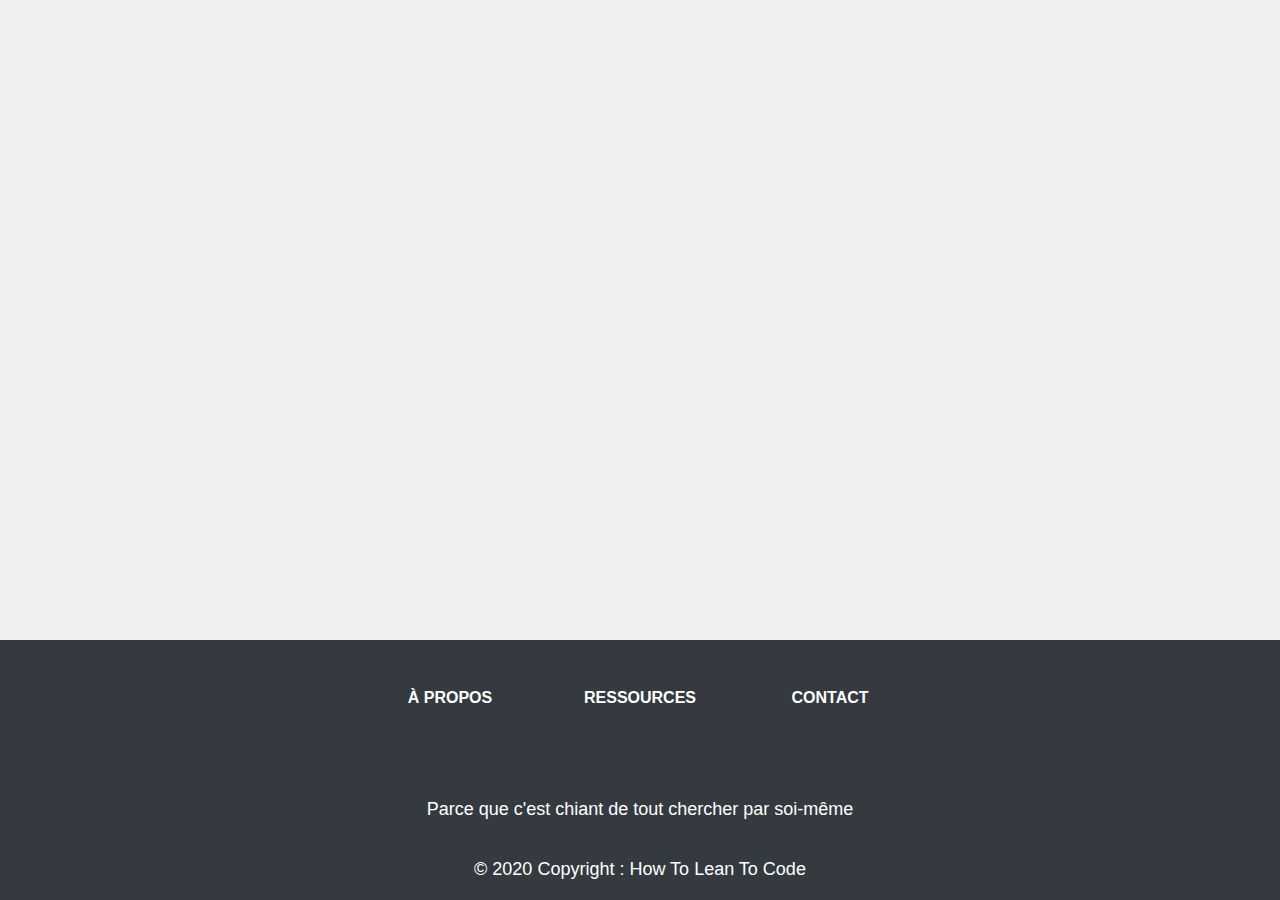
<file: footer.html>
<!DOCTYPE html>
<html lang="en">
<head>
    <meta charset="UTF-8">
    <meta name="viewport" content="width=device-width, initial-scale=1.0">
    <link href="https://fonts.googleapis.com/css?family=Roboto|Roboto+Condensed&display=swap" rel="stylesheet"> 
    <link rel="stylesheet" href="https://stackpath.bootstrapcdn.com/bootstrap/4.4.1/css/bootstrap.min.css" integrity="sha384-Vkoo8x4CGsO3+Hhxv8T/Q5PaXtkKtu6ug5TOeNV6gBiFeWPGFN9MuhOf23Q9Ifjh" crossorigin="anonymous">
    <link rel="stylesheet" href="style/style.css">
    <title>How to learn to code - Accueil</title> <!-- A CHANGER SELON LA PAGE -->
</head>
<body>

<!-- Footer -->
<footer class="page-footer font-small">

    <!-- Footer Links -->
    <div class="container">
  
      <!-- Grid row-->
      <div class="row text-center d-flex justify-content-center pt-5 mb-3">
  
        <!-- Grid column -->
        <div class="col-lg-2 mb-3">
          <h6 class="text-uppercase font-weight-bold">
            <a href="#!">À PROPOS</a>
          </h6>
        </div>
        <!-- Grid column -->
  
        <!-- Grid column -->
        <div class="col-lg-2 mb-3">
          <h6 class="text-uppercase font-weight-bold">
            <a href="ressources.html">RESSOURCES</a>
          </h6>
        </div>
        <!-- Grid column -->
  
        <!-- Grid column -->
        <div class="col-lg-2 mb-3">
          <h6 class="text-uppercase font-weight-bold">
            <a href="infos.html">CONTACT</a>
          </h6>
        </div>
        <!-- Grid column -->
  
      </div>
      <!-- Grid row-->
      <hr class="rgba-white-light" style="margin: 0 15%;">
  
      <!-- Grid row-->
      <div class="row d-flex text-center justify-content-center mb-lg-0 mb-4">
  
        <!-- Grid column -->
        <div class="col-lg-8 col-12 mt-5">
          <p style="line-height: 1.7rem">Parce que c'est chiant de tout chercher par soi-même</p>
        </div>
        <!-- Grid column -->
  
      </div>
      <!-- Grid row-->
      <hr class="clearfix d-lg-none rgba-white-light" style="margin: 10% 15% 5%;">
  
      </div>
      <!-- Grid row-->
  
    </div>
    <!-- Footer Links -->
  
    <!-- Copyright -->
    <div class="footer-copyright text-center py-3">© 2020 Copyright :
      <a href="index.html"> How To Lean To Code</a>
    </div>
    <!-- Copyright -->
  
  </footer>
  <!-- Footer -->

  <script src="https://code.jquery.com/jquery-3.4.1.slim.min.js" integrity="sha384-J6qa4849blE2+poT4WnyKhv5vZF5SrPo0iEjwBvKU7imGFAV0wwj1yYfoRSJoZ+n" crossorigin="anonymous"></script>
  <script src="https://cdn.jsdelivr.net/npm/popper.js@1.16.0/dist/umd/popper.min.js" integrity="sha384-Q6E9RHvbIyZFJoft+2mJbHaEWldlvI9IOYy5n3zV9zzTtmI3UksdQRVvoxMfooAo" crossorigin="anonymous"></script>
  <script src="https://stackpath.bootstrapcdn.com/bootstrap/4.4.1/js/bootstrap.min.js" integrity="sha384-wfSDF2E50Y2D1uUdj0O3uMBJnjuUD4Ih7YwaYd1iqfktj0Uod8GCExl3Og8ifwB6" crossorigin="anonymous"></script>

</body>
</html>
</file>
<file: style/style.css>
/* CSS MOBILE FIRST */

html,
body {
    width: 100%;
    height: 100%;
    margin: 0;
    padding: 0;
}

:root {
    --orange: #ff8300;
    --black: #343a40;
    --roboto-condensed: 'Roboto Condensed', sans-serif;
    --roboto: 'Roboto', sans-serif;
    --Montserrat-Subra: 'Montserrat Subrayada', sans-serif;
}

body {
    display: flex;
    flex-direction: column;
    font-family: var(--roboto);
    background-color: #f0f0f0;
    padding-top: 40px;
}

nav {
    position: fixed;
}

.navbar-brand {
    display: flex;
    align-items: center;
    font-family: var(--Montserrat-Subra);
    
}

.fa-connectdevelop {
    margin: 0 15px;
}

.navbar.fixed-top.navbar-expand-lg.navbar-light {
    background: linear-gradient(to right, var(--orange), #ffa400);
    box-shadow: 0 5px 5px 0 rgba(0, 0, 0, 0.05);
    font-weight: bold;
    text-shadow: 2px 2px 3px rgba(255, 255, 255, 0.1);
    padding: 10px;
}

main {
    height: auto;
    padding: 20px;
}

/* Texte intro-ressources */

p.intro-ressources {
    padding: 20px;
}

/* Modif couleur logo page ressources */
.fa-html5   {
    color: #e34f26;
}
.fa-css3-alt {
    color: #264de4;
}
.fa-js-square {
    color: #f0db4f;
}
.fa-book-open {
    color: var(--orange);
}


.fa-connectdevelop {
    margin: 0 15px;
}

.navbar.fixed-top.navbar-expand-lg.navbar-light {
    background: linear-gradient(to right, var(--orange), #ffa400);
    box-shadow: 0 5px 5px 0 rgba(0, 0, 0, 0.05);
    font-weight: bold;
    text-shadow: 2px 2px 3px rgba(255, 255, 255, 0.1);
    padding: 10px;
}

main {
    height: auto;
    padding: 20px;
}

/* Armin Riri */
svg:root{
    width: 200%;
    height: 100%;
}

:root {
    --clr-light: #f0f0f0;
    --clr-dark: #051310;
    --clr-primary: #dbffa2;
    --clr-secondary: #c3fcf2;
    --clr-accent: #ff7750;
  
    --foreground: var(--clr-dark);
    --background: var(--clr-light);
  
    --ff-title: "Playfair Display", serif;
    --ff-body: "Assistant", sans-serif;
  }

  body {
    background: var(--background);
    color: var(--foreground);
    font-family: var(--ff-body);
    font-size: 18px;
    line-height: 1.6;
  }


.dark-mode-toggle {
    position: absolute;
    z-index: 100;
    top: 1em;
    right: 1em;
    color: var(--foreground);
    border: 2px solid currentColor;
    padding: 4px;
    background: transparent;
    cursor: pointer;
    border-radius: 5px;
    width: 30px;
    height: 30px;
  }
  .darkmode {
    --clr-light: #fdffc4;
    --clr-dark: #051310;
    --clr-primary: #202302;
    --clr-secondary: #00100d;
    --clr-accent: #ff7750;
  
    --foreground: var(--clr-light);
    --background: var(--clr-dark);
  }
  
  /* fin darkmode */
 

.wrapper {
    width: 400px;
    margin: 0 auto 20px auto;
    border-bottom: 1px solid #ffa400;
    padding-bottom: 20px;
}

.container {
    position: relative;
    text-align: center;
    color: black;
    margin-right: auto;
    margin-left: auto;
}

.centered {
    position: absolute;
    top: 50%;
    left: 50%;
    transform: translate(-50%, -50%);
}

.hyperlink {
    color: #ffa400;
}
#gallerie img{
    align-items: center;
    display: inline-block;
    margin-left : auto;
    margin-right: auto;
}



#slider img{
    
    align-items: center;
    widows: 100px;
        box-shadow: 0 0 5px rgba(0, 0, 0, 0.07);
}

#slider button {
    border: none;
    height: 265px;
    vertical-align: top;
    font-size:2em;
    background-color:#f0f0f0
    color #ffff;
    cursor: pointer

}
#slider button:active{
    box-shadow: 0 0 10px rgba(0, 0, 0, 0.07);
}
/* test hover gallery*/
.snip1573 {
    background-color: #000;
    display: inline-block;
    font-family: 'Open Sans', sans-serif;
    font-size: 16px;
    margin: 10px;
    max-width: 585;
    min-width: 265;
    overflow: hidden;
    position: relative;
    text-align: center;
    width: 25%;
  }
  
  .snip1573 * {
    -webkit-box-sizing: border-box;
    box-sizing: border-box;
    -webkit-transition: all 0.35s ease;
    transition: all 0.35s ease;
  }
  
  .snip1573:before,
  .snip1573:after {
    position: absolute;
    top: 0;
    bottom: 0;
    left: 0;
    right: 0;
    -webkit-transition: all 0.35s ease;
    transition: all 0.35s ease;
    background-color: #000000;
    border-left: 3px solid #fff;
    border-right: 3px solid #fff;
    content: '';
    opacity: 0.9;
    z-index: 1;
  }
  
  .snip1573:before {
    -webkit-transform: skew(45deg) translateX(-155%);
    transform: skew(45deg) translateX(-155%);
  }
  
  .snip1573:after {
    -webkit-transform: skew(45deg) translateX(155%);
    transform: skew(45deg) translateX(155%);
  }
  
  .snip1573 img {
    backface-visibility: hidden;
    max-width: 100%;
    vertical-align: top;
  }
  
  .snip1573 figcaption {
    top: 50%;
    left: 50%;
    position: absolute;
    z-index: 2;
    -webkit-transform: translate(-50%, -50%) scale(0.5);
    transform: translate(-50%, -50%) scale(0.5);
    opacity: 0;
    -webkit-box-shadow: 0 0 10px #000000;
    box-shadow: 0 0 10px #000000;
  }
  
  .snip1573 h3 {
    background-color: #000000;
    border: 2px solid #fff;
    color: #fff;
    font-size: 1em;
    font-weight: 600;
    letter-spacing: 1px;
    margin: 0;
    padding: 5px 10px;
    text-transform: uppercase;
  }
  
  .snip1573 a {
    position: absolute;
    top: 0;
    bottom: 0;
    left: 0;
    right: 0;
    z-index: 3;
  }
  
  .snip1573:hover > img,
  .snip1573.hover > img {
    opacity: 0.5;
  }
  
  .snip1573:hover:before,
  .snip1573.hover:before {
    -webkit-transform: skew(45deg) translateX(-55%);
    transform: skew(45deg) translateX(-55%);
  }
  
  .snip1573:hover:after,
  .snip1573.hover:after {
    -webkit-transform: skew(45deg) translateX(55%);
    transform: skew(45deg) translateX(55%);
  }
  
  .snip1573:hover figcaption,
  .snip1573.hover figcaption {
    -webkit-transform: translate(-50%, -50%) scale(1);
    transform: translate(-50%, -50%) scale(1);
    opacity: 1;
  }

/* Texte et img intro-ressources */

.intro {
    display: flex;
    flex-wrap: wrap;
    justify-content: center;
    align-items: center;
}
.intro .img-container {
    max-width: 650px;
  }
.intro img {
    width: 100%;
    height: auto;
}
p.intro-ressources {
    padding: 30px;
}

/* Modif couleur logo page ressources */
.fa-html5 {
    color: #e34f26;
}

.fa-css3-alt {
    color: #264de4;
}

.fa-js-square {
    color: #f0db4f;
}

.fa-book-open {
    color: var(--orange);
}

.fa-tools {
    color: var(--orange);
}

form input,
select,
textarea {
    box-shadow: 0 5px 5px 0 rgba(0, 0, 0, 0.05);
    border-radius: 3px;
    padding: 10px 25px;
    box-sizing: border-box;
}

footer {
    margin-top: auto;
    background-color: var(--black);
    box-shadow: 0 5px 5px 0 rgba(0, 0, 0, 0.05);
    color: white;
}

footer a, footer p {
    color: white;
}


footer a:hover {
    text-decoration: none;
    color: var(--orange);
    transition-duration: 0.5s;
    margin-top: 10px;
    background-color: var(--black);
}
/* ICI ON MET LES CLASS ET ID */
#accordion-howto {
    display: flex;
    flex-direction: column;
    justify-content: center;

}

#accordion-howto h2 {
    font-size: 1.6em;
}

.btn.btn-link {
    font-size: 0.7em;
    font-weight: bold;
    text-decoration: none;
    text-align: center;
    color: var(--black);
}

.btn.btn-link:hover {
    color: var(--orange);
}



/* //////////////////////////////////////////////////////////////////////////////////////////
//////////////////////// PAKO STYLE MODAFUCKA ///////////////////////////////////////////
//////////////////////////////////////////////////////////////////////////////////////// */



#pako_main section:first-of-type, #pako_main > header {
    display: flex;
    flex-direction: column;
    justify-content: center;
    align-items: center;    
}

#pako_main h1 {margin: 50px auto;}

.button_pako {
    border: none;
    color: white;
    padding: 6px 50px;
    text-align: center;
    text-decoration: none;
    display: inline-block;
    font-size: 16px;
    margin: 4px 2px;
}

.button_pako_back {
    background-color: #444;
    color: WHITE;
    border: 2px solid #555555;
    cursor: not-allowed;
}
.button_pako_front {
    background-color: white;
    color: black;
    border: 2px solid #555555;
    cursor: pointer;
}

#pako_main .disabled {
    opacity: 0.6;
    cursor: not-allowed;
}

/* //////////////////////////////////////////////// ROADMAP ///////////////////////////////// */

#pako_main {
    height: 1960px; 
    width: 500px; 
    margin: 0 auto;
}

#pako_main > section:first-of-type {
    /* animation-name: toScale; */
    animation-duration: 1s;
    animation-timing-function: ease-out;
    /* -webkit-animation-name: toScale; */
    -webkit-animation-duration: 1s;
}

#pako_main li {
    list-style-type: none;
}

#pako_main cite {
    display: flex;
    align-self: flex-end;
    justify-content: space-between;
    margin: 15px 30px;
}

#pako_main cite > a {
    margin-left: 10px;
}

#pako_main pre { 
    display: flex;
    flex-direction: column;
    align-items: flex-start; 
    width: 390px;
}

#pako_main pre > var:not(:first-of-type), pre > strong:last-of-type {
    margin-left: 100px;
}

#pako_main blockquote > p {
    margin:0;
}

#pako_main .modal-header {
    display: flex;
}

#pako_main .modal-footer a {
    display: flex;
    justify-content: flex-end;
}


#pako_main .modal-footer h6 {
    margin-top: 4px;
}

#pako_main .modal-footer i {
    font-size: 26px;
    margin-left: 10px;
}

#pako_main .modal-body > li:not(:last-of-type) {
    margin-bottom: 20px;
}

#pako_main .modal-body > li:first-of-type {
    display: flex; 
    margin-top: 20px;
}

#pako_main #anatomie {
    display: block;
    width: 80%;
    margin: 0 auto;
}

#pako_main blockquote
{
  font-style: normal;
  font-size: 16px;
  margin-left: 32px;
  font-family: Consolas, "Times New Roman", Verdana;
  border-left: 4px solid #CCC;
  padding-left: 8px;
}

#pako_main section:nth-of-type(2) {
    display: flex;
    flex-direction: column;
    justify-content: center;
    align-items: center;  
    width: 440px;
    margin: 80px auto;
}

#pako_main > section:nth-of-type(2) > svg:first-of-type {
    margin-bottom: 60px;
}

#pako_main #c_s_s {
    display: inline-block;
}

#pako_main #c_s_s > svg:nth-of-type(2) , #c_s_s > svg:nth-of-type(4) {
    margin-top: 50px;
}

#pako_main #j_s_ {
    display: inline-block;
    width: 328px;
}

#pako_main #git_solo {
    position: absolute;
    top: 1060px;
    left: 30px;
}

#pako_main #git_solo > svg:first-of-type {
    margin-right: 25px;
    padding-top: 8px;
}

#pako_main #g_i_t_ {
    align-self: flex-start; 
    margin-left: 10px;
}

#pako_main #frameWorks {
    margin-top: 60px;
    justify-content: space-between;
}

#pako_main #angularTS {
    align-self: start;
}

#pako_main #vueJS {
    align-self: end;
    margin-left: 50px;
}

#pako_main #get_deep {
    display: flex;
    flex-direction: row;
    justify-content: space-around;
    font-weight: bold;
    text-transform: uppercase;
    padding-top: 30px;
    margin-right: 20px;
    font-size: 28px;
    background: linear-gradient(to bottom, #89bbff, #4a8dff);
    width: 100%;
    padding-bottom: 158px;
    color: white;
}


#pako_main #div_frames {
    display: flex;
    flex-direction: column;
    align-items: center;
    width: 460px;
    margin-left: 16px;
}

#pako_main #pako_choose {
    font-weight: bold;
    text-transform: uppercase;
    margin: 30px auto;
    font-size: 26px;
    width: 80%;
}

.btn_action:active + #pako_main {
    transform: scale(1);
}

#pako_main svg {
    cursor: pointer;
}



@keyframes toScale {
    from { transform: scale(0.1);}
    to { transform: scale(1);}
}

@-webkit-keyframes toScale {
    from { transform: scale(0.1);}
    to { transform: scale(1);}
}

.infos-section {
    width: 85%;
    margin: 8px auto;
}

.infos-section h2 {
    text-align: center;
    padding-bottom: 30px;
}

.infos-section h3 {
    font-size: x-large;
}

.infos-form {
    display: flex;
    flex-direction: column;
    align-content: center;
}

.infos-form input,
select,
textarea {
    width: 85%;
    border-radius: 5px;
    margin: 8px auto;
    border: none;
    border-bottom-style: none;
}

.infos-form input:focus,
.infos-form textarea:focus {
    background-color: rgb(230, 230, 230);
    border: 1px solid #ff8300;
}

.infos-form .button {
    background-color: #ff8300;
}

.infos-form .button:hover {
    background-color: #ffa400;
    font-weight: bold;
}

.infos-form select option {
    color: black;
}

.infos-form select:invalid {
    color: grey;
}

.infos-form textarea {
    overflow: auto;
    resize: none;
}

.intro-howto {
    padding: 30px;
}
  
#accordion-howto {
    display: flex;
    flex-direction: column;
    justify-content: center;

}

#accordion-howto h2 {
    font-size: 1.6em;
}

.btn.btn-link {
    font-size: 0.7em;
    font-weight: bold;
    text-decoration: none;
    text-align: center;
    color: var(--black);
}

.btn.btn-link:hover {
    color: var(--orange);
}

/* MEDIA QUERIES DESKTOP */

@media only screen and (min-width: 992px) {

    .infos-form input,
    select,
    textarea,
    .button {
        width: 60%;
    }

    #accordion-howto h2 {
        font-size: 2em;
    }
}
</file>
